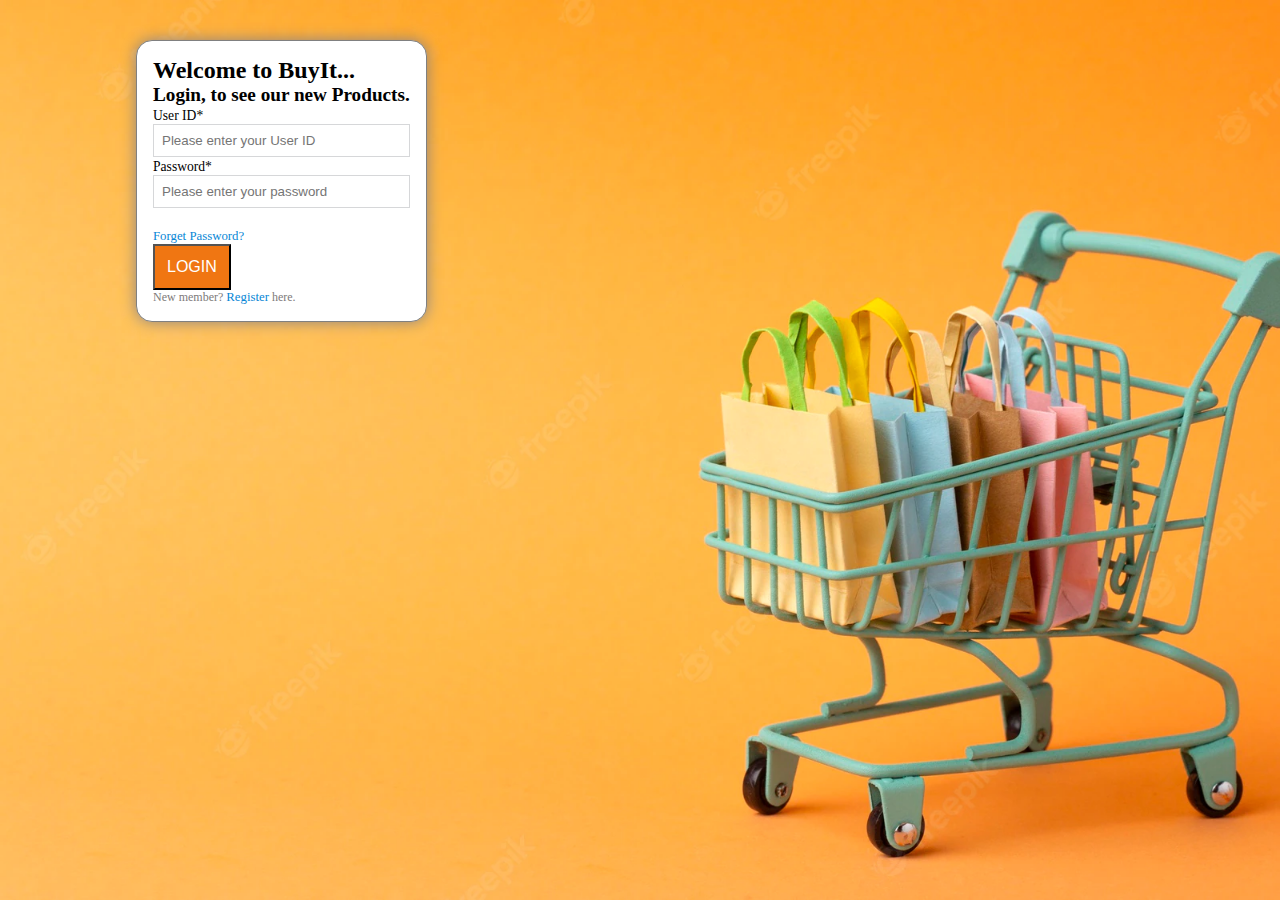
<file: index.html>
<!DOCTYPE html>
<html lang="en">
  <head>
    <meta charset="UTF-8" />
    <meta http-equiv="X-UA-Compatible" content="IE=edge" />
    <meta name="viewport" content="width=device-width, initial-scale=1.0" />
    <link
      rel="shortcut icon"
      href="./assets/images/favicon.ico"
      type="image/x-icon"
    />
    <link
      rel="stylesheet"
      href="https://cdnjs.cloudflare.com/ajax/libs/font-awesome/6.2.1/css/all.min.css"
      integrity="sha512-MV7K8+y+gLIBoVD59lQIYicR65iaqukzvf/nwasF0nqhPay5w/9lJmVM2hMDcnK1OnMGCdVK+iQrJ7lzPJQd1w=="
      crossorigin="anonymous"
      referrerpolicy="no-referrer"
    />
    <link
      href="https://cdn.jsdelivr.net/npm/bootstrap@5.2.2/dist/css/bootstrap.min.css"
      rel="stylesheet"
      integrity="sha384-Zenh87qX5JnK2Jl0vWa8Ck2rdkQ2Bzep5IDxbcnCeuOxjzrPF/et3URy9Bv1WTRi"
      crossorigin="anonymous"
    />
    <link rel="stylesheet" href="./assets/styleSheets/login.css" />
    <script
      src="https://cdn.jsdelivr.net/npm/bootstrap@5.2.2/dist/js/bootstrap.bundle.min.js"
      integrity="sha384-OERcA2EqjJCMA+/3y+gxIOqMEjwtxJY7qPCqsdltbNJuaOe923+mo//f6V8Qbsw3"
      crossorigin="anonymous"
    ></script>

    <title>Buy_It</title>
  </head>
  <body>
    <div
      class="main-div row mt-5 d-flex justify-content-start pb-4 gx-0 position-relative"
    >
      <div class="col-lg-4 col-md-6 col-sm-9 col-10 login-page">
        <h2 class="text-center form-heading-main">Welcome to BuyIt...</h2>
        <h4 class="text-center form-heading-secondary">
          Login, to see our new Products.
        </h4>
        <div class="row loginform pt-2 d-flex justify-content-evenly">
          <div class="col-lg-9 col-md-10">
            <p class="invalid-login hidden mb-0">Invalid UserID or Password</p>
            <div class="input-field mb-3">
              <label for="email" class="mb-2">User ID*</label>
              <input
                type="text"
                class="form-control"
                id="email"
                placeholder="Please enter your User ID"
              />
            </div>
            <div class="input-field">
              <label for="password" class="mb-2">Password*</label> <br />
              <input
                type="password"
                class="form-control"
                id="password"
                placeholder="Please enter your password"
              />
            </div>
            <div class="d-flex justify-content-end mt-3 mb-4">
              <br />
              <a href="#" class="link-text">Forget Password?</a>
            </div>

            <button class="btn login-btn w-100 rounded-1 mb-3" type="submit">
              LOGIN
            </button>
            <p class="text-center register-first-text">
              New member? <a href="#" class="link-text">Register</a> here.
            </p>
          </div>
        </div>
      </div>
    </div>
    <script src="./assets/scriptFiles/login.js"></script>
  </body>
</html>
</file>
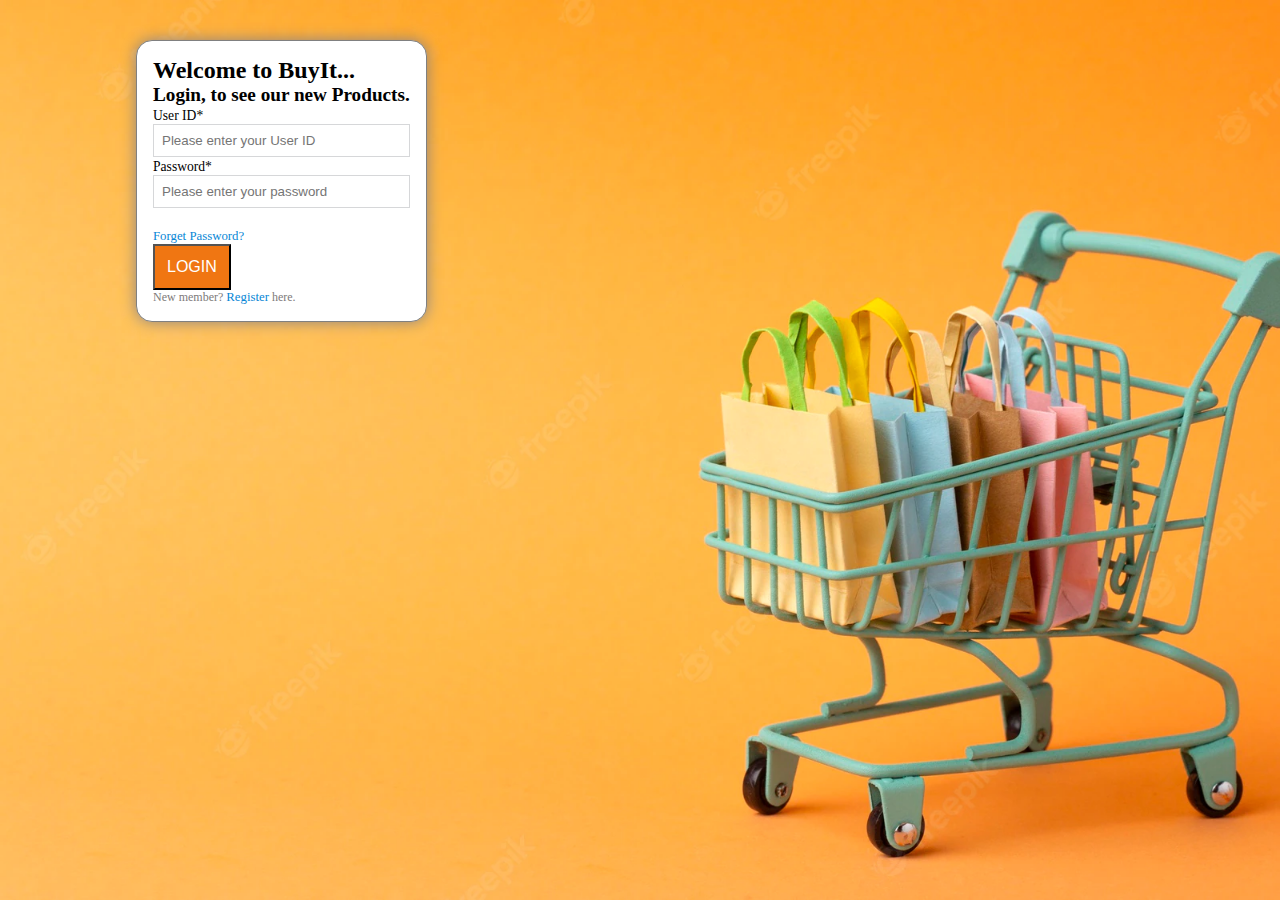
<file: assets/htmlFiles/storeHomePage.html>
<!DOCTYPE html>
<html lang="en">
  <head>
    <meta charset="UTF-8" />
    <meta http-equiv="X-UA-Compatible" content="IE=edge" />
    <meta name="viewport" content="width=device-width, initial-scale=1.0" />
    <link
      rel="shortcut icon"
      href="../images/favicon.ico"
      type="image/x-icon"
    />
    <link
      rel="shortcut icon"
      href="assets/images/favicon.ico"
      type="image/x-icon"
    />
    <link
      rel="stylesheet"
      href="https://cdnjs.cloudflare.com/ajax/libs/font-awesome/6.2.1/css/all.min.css"
      integrity="sha512-MV7K8+y+gLIBoVD59lQIYicR65iaqukzvf/nwasF0nqhPay5w/9lJmVM2hMDcnK1OnMGCdVK+iQrJ7lzPJQd1w=="
      crossorigin="anonymous"
      referrerpolicy="no-referrer"
    />
    <link
      href="https://cdn.jsdelivr.net/npm/bootstrap@5.2.3/dist/css/bootstrap.min.css"
      rel="stylesheet"
    />
    <script src="https://cdn.jsdelivr.net/npm/bootstrap@5.2.3/dist/js/bootstrap.bundle.min.js"></script>
    <link rel="stylesheet" href="../styleSheets/homePage.css" />
    <title>Buy_It</title>
  </head>
  <body>
    <script>
      if (localStorage.getItem("currentUser") == null) {
        window.location.replace("../../index.html");
      }
    </script>
    <header class="d-flex">
      <!-- Navbar -->
      <nav id="navbar" class="navbar navbar-expand-lg">
        <div class="ps-4">
          <a href="../htmlFiles/storeHomePage.html" class="d-flex logo-link"
            ><img class="logo-img" src="../images/favicon.ico" />
            <h3 class="logo-heding mt-2">Buy_It</h3></a
          >
        </div>
        <button
          class="navbar-toggler"
          type="button"
          data-bs-toggle="collapse"
          data-bs-target="#navbarSupportedContent"
          aria-controls="navbarSupportedContent"
          aria-expanded="false"
          aria-label="Toggle navigation"
        >
          <span class="navbar-toggler-icon"></span>
        </button>
        <div class="collapse navbar-collapse pb-3" id="navbarSupportedContent">
          <ul class="nav-list navbar-nav pt-2">
            <li class="nav-item ms-0">
              <a href="../htmlFiles/storeHomePage.html" class="nav-link"
                >Home</a
              >
            </li>
            <li class="nav-item ms-0">
              <a href="#" class="nav-link">Categories</a>
            </li>
            <li class="nav-item ms-0">
              <a href="#" class="nav-link">Contact Us</a>
            </li>
            <li class="nav-item">
              <div class="search-box d-flex justify-content-between mt-1">
                <input class="search" type="text" placeholder="Search" />
                <button class="search-button">
                  <i class="fa-solid fa-magnifying-glass search-icon"></i>
                </button>
              </div>
            </li>
          </ul>
        </div>
      </nav>
      <div class="d-flex user-data">
        <h4 class="user-name mt-3 me-2"></h4>
        <div class="img-icon-status mt-2">
          <button class="btn me-2 p-0 dropdown-toggle dropdown-toggle-split" data-bs-toggle="dropdown" aria-expanded="false"">
          <img
            src="../images/default-img.svg"
            alt="user img"
            class="img-icon me-1"
          />
        </button>
          <ul class="dropdown-menu">
            <li onclick="handleLogout(event)"><a class="dropdown-item">Logout</a></li>
          </ul>
          <div class="status-circle"></div>
        </div>
      </div>
    </header>
    <div class="main-container">
      <!-- Showcase block  -->
      <div class="showcase">
        <img
          src="../images/showcase.jpg"
          class="img-fluid showcase-img"
          alt="not found"
        />
        <div class="showcase-text row">
          <div class="col-md-12">
            <h1 class="fs-2 fw-bold text-white text-center">
              Ready to Shop...!!!
            </h1>
            <p class="fs-4 text-white opacity-50 text-center">
              Upto 75% sale on all Electronic Appliances
            </p>
            <p class="fs-4 text-white opacity-50 text-center">
              Collect your credit points and get Heavy Discounts
            </p>
            <div class="mt-4 d-flex justify-content-center">
              <button class="btn btn-success px-4 py-2 text-white me-3">
                Check your Credits
              </button>
              <button class="btn btn-light px-4 py-2">Verified User?</button>
            </div>
          </div>
        </div>
      </div>

      <!-- Categories block  -->
      <div class="category-section">
        <h3 class="mt-4 heading ps-5">Categories</h3>
        <div class="set-bg-category">
          <ul class="categories-block mb-4 mt-4 listByProduct ms-5">
            <!-- categories block will show here dunamically -->
          </ul>
          <img
            src="../images/categories-bg.jpg"
            class="category-img img-fluid"
            alt="not found"
          />
        </div>
      </div>

      <!-- Products Block  -->
      <div class="products-section">
        <h3 class="mt-4 heading ps-5">Products</h3>

        <button class="btn btn-primary ms-5" onclick="addNewProduct(event)">
          <i class="fa-solid fa-plus pt-1 ms-2"></i> Add New Product
        </button>
        <div class="product-block mb-4 d-flex justify-content-center flex-wrap">
          <!-- product block will show here dunamically -->
        </div>
        <nav class="pt-2 d-flex justify-content-center mb-3">
          <ul class="pagination">
            <li class="page-item disabled">
              <span class="page-link">Previous</span>
            </li>
            <li class="page-item page page1 active">
              <button class="page-link" onclick="pagination(event)">1</button>
            </li>
            <li class="page-item page page2">
              <button class="page-link" onclick="pagination(event)">2</button>
            </li>
            <li class="page-item page page3">
              <button class="page-link" onclick="pagination(event)">3</button>
            </li>
            <li class="page-item page page4">
              <button class="page-link" onclick="pagination(event)">4</button>
            </li>
            <li class="page-item page page5">
              <button class="page-link" onclick="pagination(event)">5</button>
            </li>
            <li class="page-item">
              <button class="page-link" onclick="paginationNext(event)">
                Next
              </button>
            </li>
          </ul>
        </nav>
      </div>

      <div class="productDetailSection mb-5 hidden">
        <h3 class="text-center mt-5 heading">Product Details</h3>
        <div
          class="individual-product d-flex justify-content-center mx-0 mt-4 mb-5"
        >
          <!-- detail of specific product code will show here -->
        </div>
      </div>
    </div>

    <div class="modal-window hidden pb-1">
      <button class="close-btn btn btn-primary py-0">&#10006;</button>
      <form
        autocomplete="off"
        class="mt-3 pb-1 px-4 pt-2"
        name="updateData"
        id="update-data"
      >
        <div class="input-field mb-1 d-flex justify-content-between">
          <label for="brand" class="mb-1">Brand:</label>
          <input
            type="text"
            required
            class="form-control"
            name="brand"
            placeholder="Brand"
          />
        </div>
        <div class="input-field mb-1 d-flex justify-content-between">
          <label for="category" class="mb-1">Category:</label>
          <input
            type="text"
            required
            class="form-control"
            name="category"
            placeholder="Category"
          />
        </div>

        <div class="input-field mb-1 d-flex justify-content-between">
          <label for="discountPercentage" class="mb-1">Discounted %</label>
          <input
            type="number"
            class="form-control"
            name="discountPercentage"
            placeholder="Dicount %"
          />
        </div>
        <div class="input-field mb-1 d-flex justify-content-between">
          <label for="price" class="mb-1">Price:</label>
          <input
            type="number"
            required
            class="form-control"
            name="price"
            placeholder="Price"
          />
        </div>
        <div class="input-field mb-1 d-flex justify-content-between">
          <label for="rating" class="mb-1">Rating:</label>
          <input
            type="number"
            min="0"
            max="5"
            class="form-control"
            name="rating"
            placeholder="Rating"
          />
        </div>
        <div class="input-field mb-1 d-flex justify-content-between">
          <label for="stock" class="mb-1">Stock:</label>
          <input
            type="number"
            class="form-control"
            name="stock"
            placeholder="Stock"
          />
        </div>
        <div class="input-field mb-1 d-flex justify-content-between">
          <label for="title" class="mb-1">Title:</label>
          <input
            type="text"
            class="form-control"
            name="title"
            placeholder="Title"
          />
        </div>
        <div class="input-field mb-1 d-flex justify-content-between">
          <label for="description" class="mb-1">Description:</label>
          <textarea
            type="text"
            class="form-control"
            name="description"
            rows="2"
            cols="50"
            placeholder="Description"
          ></textarea>
        </div>
        <div class="input-field mb-1 d-flex justify-content-between">
          <label for="thumbnail" style="display: block" class="mb-1"
            >Thumbnail:</label
          >
          <input type="file" class="form-control" name="thumbnail" />
        </div>
        <div class="input-field mb-1 d-flex justify-content-between">
          <label for="images" style="display: block" class="mb-1"
            >Other Images:</label
          >
          <input
            type="file"
            multiple
            disabled
            class="form-control"
            name="images"
          />
        </div>
        <div class="d-flex btn justify-content-evenly">
          <button
            type="button"
            class="update-btn btn btn-primary px-3"
            onclick="saveData(event)"
          >
            Update
          </button>
          <button
            type="button"
            class="update-btn btn btn-success px-3"
            onclick="saveNewProduct(event)"
          >
            New Product
          </button>
        </div>
      </form>
    </div>

    <!-- footer  -->
    <footer>
      <div class="row footer-link-section pb-0 gx-0">
        <div class="col-md-3 ms-2 mt-2">
          <h3 class="footer-subheading">Customer Care</h3>
          <ul class="footer-list">
            <li><a href="#"> Help Center </a></li>
            <li><a href="#"> How to buy </a></li>
            <li><a href="#"> Own your Store </a></li>
            <li><a href="#"> Returns & refunds </a></li>
            <li><a href="#"> Contact us </a></li>
            <li><a href="#"> help Center </a></li>
            <li><a href="#"> How to buy </a></li>
            <li><a href="#"> Own your Store </a></li>
            <li><a href="#"> Returns & refunds </a></li>
            <li><a href="#"> Contact us </a></li>
          </ul>

          <h3 class="footer-subheading">Make Money With Us</h3>
          <ul class="footer-list">
            <li><a href="#"> Sell on Buy_It </a></li>
            <li><a href="#"> Affiliate program of Buy_It </a></li>
            <li><a href="#"> Sell your Product </a></li>
          </ul>
        </div>

        <div class="col-md-3 mt-5 ms-2">
          <h3 class="footer-subheading">Buy_It</h3>
          <ul class="footer-list">
            <li><a href="#"> About Us </a></li>
            <li><a href="#"> Contact us </a></li>
            <li><a href="#"> Digital payment </a></li>
            <li><a href="#"> Buy_It Blogs </a></li>
            <li><a href="#"> Payments </a></li>
            <li><a href="#"> Privacy terms </a></li>
            <li><a href="#"> NTN Number: 1221-1222-11 </a></li>
            <li><a href="#"> Online Shopping App </a></li>
            <li><a href="#"> Returns & refunds </a></li>
            <li><a href="#"> Contact us </a></li>
            <li><a href="#"> Buy_It Blogs </a></li>
            <li><a href="#"> Payments </a></li>
          </ul>
        </div>

        <div class="col-md-5">
          <div class="d-flex mt-4">
            <img
              src="../images/qrcode.png"
              class="qrcode-img"
              alt="QRcode of App"
            />
            <div class="ms-3 mt-4">
              <img
                src="../images/footer-img.png"
                class="footer-logo-img"
                alt="footer logo img"
              />
              <p class="card-text mb-0 footer-side-text">Happing Shopping</p>
              <p class="card-text">Download App</p>
            </div>
          </div>
          <div class="mt-5 d-flex mb-3 applestore-imgs">
            <a href="#"
              ><img
                src="../images/applestore2.jpg"
                class="apple-link-img mb-2"
                alt="link to apple store"
            /></a>
            <a href="#"
              ><img
                src="../images/applestore .jpg"
                class="apple-link-img mb-2"
                alt="link to apple store"
            /></a>
            <a href="#"
              ><img
                src="../images/appgallery.png"
                class="apple-link-img mb-2"
                alt="not found"
            /></a>
          </div>
        </div>
      </div>
    </footer>
    <script src="../scriptFiles/homePage.js"></script>
  </body>
</html>
</file>
<file: assets/styleSheets/login.css>
* {
  padding: 0;
  margin: 0;
  box-sizing: border-box;
}

body {
  background: url(../images/shopping-cart-bg.webp) no-repeat center center fixed;
  background-size: cover;
  height: 100%;
}
.login-page {
  background-color: white;
  padding: 1rem;
  border: 1px solid grey;
  border-radius: 1rem;
  -webkit-box-shadow: 0 0 15px rgb(141, 132, 132);
  box-shadow: 0 0 15px rgb(141, 132, 132);
  position: absolute;
  top: 2.5rem;
  left: 8.5rem;
}
.form-heading-main {
  font-size: 1.5rem;
}
.form-heading-secondary {
  font-size: 1.2rem;
}
.register-first-text {
  font-size: 0.75rem;
  color: rgb(126, 122, 122);
}

.input-field label {
  font-size: 0.85rem;
}
.input-field input {
  width: 100%;
  padding: 0.5rem;
  border: 1px solid #d1d2d4e3;
}
.loginform {
  background-color: white;
}

.login-btn {
  background-color: rgb(240, 118, 18);
  color: white;
  padding: 0.75rem;
  font-size: 1rem;
}
.login-btn:hover {
  background-color: rgb(217, 106, 15);
  color: white;
}
.link-text {
  color: rgb(8, 135, 214);
  font-size: 0.8rem;
  text-decoration: none;
}
.invalid-login {
  color: red;
  font-size: 0.9rem;
}
.hidden {
  display: none;
}

@media screen and (max-width: 999px) {
  .login-page {
    top: 3.5rem;
    left: 2.5rem;
  }
}
@media screen and (max-width: 850px) {
  .login-page {
    top: 3.5rem;
    left: 2.5rem;
  }
}
@media screen and (max-width: 768px) {
  .main-div {
    justify-content: center !important;
  }
}
</file>
<file: assets/styleSheets/homePage.css>
* {
  padding: 0;
  margin: 0;
  box-sizing: border-box;
}
body {
  font-family: "Segoe UI", "Helvetica Neue";
  position: relative;
}

/* Navbar Styling */
#navbar {
  display: flex;
  justify-content: space-between;
  width: 100%;
  padding: 0.75rem 0.5rem 0 0;
  background-color: rgba(255, 255, 255, 0.95);
  border-bottom: 1px solid rgb(196, 196, 196);
}
.logo-img {
  width: 4rem;
  height: 3rem;
}
.logo-link,
.logo-link:visited {
  text-decoration: none;
  color: black;
}
.nav-list {
  list-style-type: none;
  margin-left: 10rem;
}
.nav-list li {
  display: inline-block;
  margin-left: 1.5rem;
}
.nav-link:hover {
  color: black;
}
.nav-link:visited {
  color: black;
}
.nav-link {
  text-decoration: none;
  color: rgb(168, 160, 160);
}

.search-box {
  border: 1px solid rgb(222, 220, 220);
  border-radius: 1rem;
  padding: 2px;
}
.search {
  border: 0;
  margin: 2px;
}
.search:focus {
  outline: none;
}
.search-button {
  background-color: white;
  border: 0;
  cursor: pointer;
  margin-right: 5px;
}
.search-button:focus {
  outline: none;
}
.heading {
  font-size: 2rem;
  padding-top: 2rem;
}
/*  user image icon */
.img-icon {
  width: 2.7rem;
  height: 2.7rem;
  margin-top: 0.3rem;
  border-radius: 50%;
  border: 2px solid green;
}
.img-icon-status {
  position: relative;
}
.status-circle {
  width: 0.65rem;
  height: 0.65rem;
  border-radius: 50%;
  background-color: rgb(0, 253, 4);
  border: 2px solid white;
  top: -0.7rem;
  left: 1.8rem;
  position: relative;
}
.user-name {
  font-size: 1rem;
  font-weight: 500;
}

/* showcase block styling */
.showcase-img {
  width: 100%;
  height: 18rem;
}
.showcase {
  position: relative;
}
.showcase-text {
  position: absolute;
  top: 1rem;
  left: 2rem;
}

/* categories block styling */
.categories-block {
  list-style-type: none;
  padding-left: 0;
  border-radius: 0.5rem;
  width: 16rem;
  height: 21rem;
  overflow-y: scroll;
  overflow-x: hidden;
  background-color: #fff;
}
.set-bg-category {
  position: relative;
  z-index: 1000;
}
.category-img {
  height: 24rem;
  width: 100%;
}
.categories-block {
  position: absolute;
  z-index: 100;
}

.categories {
  width: 12rem;
  background-color: rgb(149, 138, 138);
  border: 2px solid black;
  border-radius: 1.25rem;
}
.categories:hover {
  background-color: rgb(101, 96, 96);
  color: #000;
}
.listByProduct {
  border: 1px solid black;
}
.cat-btn {
  width: 100%;
}
.cat-btn:hover {
  background-color: lightskyblue;
}
.product-list-item {
  border-bottom: 1px solid black;
  text-transform: capitalize;
}
.product-list-item:hover {
  background-color: lightskyblue;
}

.product-list-item:last-child {
  border: none;
}

/* products block styling */

.info-para {
  color: rgb(91, 88, 88);
  font-size: 1rem;
}
.golden {
  color: gold;
}
.further-info {
  display: flex;
  padding: 1rem;
  border-top: 1px solid rgb(142, 139, 139);
}
.category-name {
  font-size: 1rem;
}
.goto-icon {
  font-size: 1.35rem;
}
.goto {
  width: 1.35rem;
  height: 1.35rem;
  background-color: white;
  border: 0;
}
.card-title {
  font-size: 1rem;
  font-weight: 500;
  height: 2.8rem;
}
.product-img {
  width: 100%;
  height: 11.5rem;
  border-radius: 0.2rem 0.2rem 0 0;
}
.card-text {
  height: 4.25rem;
}
.product {
  -webkit-box-shadow: 0 0 5px rgb(141, 132, 132);
  box-shadow: 0 0 5px rgb(141, 132, 132);
}
.product-category {
  font-weight: 400;
  text-transform: capitalize;
}
.hidden {
  display: none;
}
/* product detail card  */
.product-detail-card {
  border: 2px solid black;
  border-radius: 1rem;
}
.carousel {
  width: 18rem;
  height: 100%;
}
.carousel-inner {
  height: 100%;
}
.carousel-item {
  height: 100%;
}
.slide-img {
  width: 18rem;
  height: 100%;
  border-radius: 1rem 0 0 1rem;
}
/* product operation */
.card-body {
  position: relative;
}

.product-operation {
  position: absolute;
  top: 1rem;
  right: 0.5rem;
  height: 1.65rem;
}
.fa-ellipsis {
  color: rgb(6, 106, 169);
  font-size: 1.2rem;
}
.detail-product-title {
  text-transform: capitalize;
}
.detail-product-description {
  font-size: 1rem;
  font-weight: 400;
}

/* update pop window  */

.modal-window {
  width: 60%;
  padding: 20px 10px;
  border: 1px solid black;
  background-color: #fff;
  position: fixed;
  top: 5%;
  left: 20%;
  display: flex;
  flex-direction: column;
  z-index: 1000;
  border: 1px solid whitesmoke;
  border-radius: 10px;
}
.hidden {
  opacity: 0;
  visibility: hidden;
}
.close-btn {
  position: absolute;
  right: 10px;
  top: 10px;
  padding: 0.2rem;
  font-size: 0.8rem;
}
.blur {
  filter: blur(2px);
  z-index: 100;
}
.img-btn {
  padding: 0;
  border-radius: 0.5rem 0.5rem 0 0;
}

/* pagination */
.pagination-block {
  margin: 0 10%;
}

#update-data input,
#update-data textarea {
  width: 60%;
}

/* footer designing  */
.footer-link-section {
  background-color: rgb(51, 28, 68);
  color: white;
  padding: 1.5rem;
}
.footer-subheading {
  font-size: 1.3rem;
  font-weight: 500;
}
.footer-list {
  list-style-type: none;
  padding-left: 0;
}
.footer-list a {
  text-decoration: none;
  color: white;
  font-size: 0.9rem;
}
.footer-list a:hover {
  text-decoration: underline;
}
.qrcode-img {
  width: 7rem;
  height: 7rem;
  border-radius: 1rem;
}
.footer-logo-img {
  width: 3rem;
  height: 3rem;
}
.footer-side-text {
  color: rgb(255, 115, 0);
}
.apple-link-img {
  width: 10rem;
  height: 3.25rem;
  border: 1px solid white;
  border-radius: 0.5rem;
  margin-right: 0.5rem;
}
.applestore-imgs {
  flex-direction: column;
}
.card-text {
  font-size: 1rem;
}

@media screen and (max-width: 768px) {
  .carousel {
    width: 100%;
    height: 18rem;
  }
  .slide-img {
    border-radius: 1rem 1rem 0 0;
    width: 100%;
  }
  .product-detail-card {
    flex-direction: column;
  }
}
@media screen and (max-width: 620px) {
  .modal-window {
    width: 80%;
    left: 10%;
  }
}
@media screen and (max-width: 550px) {
  .showcase-text {
    width: 90%;
  }
  header {
    flex-direction: column;
  }
  .user-data {
    align-self: flex-end;
  }
  .user-name {
    padding-top: 0.5rem;
  }
  .nav-list {
    margin-left: 1rem;
  }
  .product-detail-btn {
    flex-direction: column;
    align-items: center;
  }
  .product-detail-btn button {
    width: 80%;
  }
  .further-info {
    flex-direction: column;
  }
  #update-data {
    padding: 0.5rem;
  }
}
@media screen and (max-width: 491px) {
  .showcase-img {
    height: 18rem;
  }
  .showcase-text {
    top: 0.5rem;
  }

  #update-data input,
  #update-data textarea {
    width: 98%;
  }
  .modal-window {
    width: 90%;
    top: 0.3rem;
    left: 5%;
  }
  #update-data div {
    flex-direction: column;
    align-items: center;
  }
  #update-data label {
    display: none;
  }
}
@media screen and (max-width: 300px) {
  .showcase-img {
    height: 22rem;
  }
}
</file>
